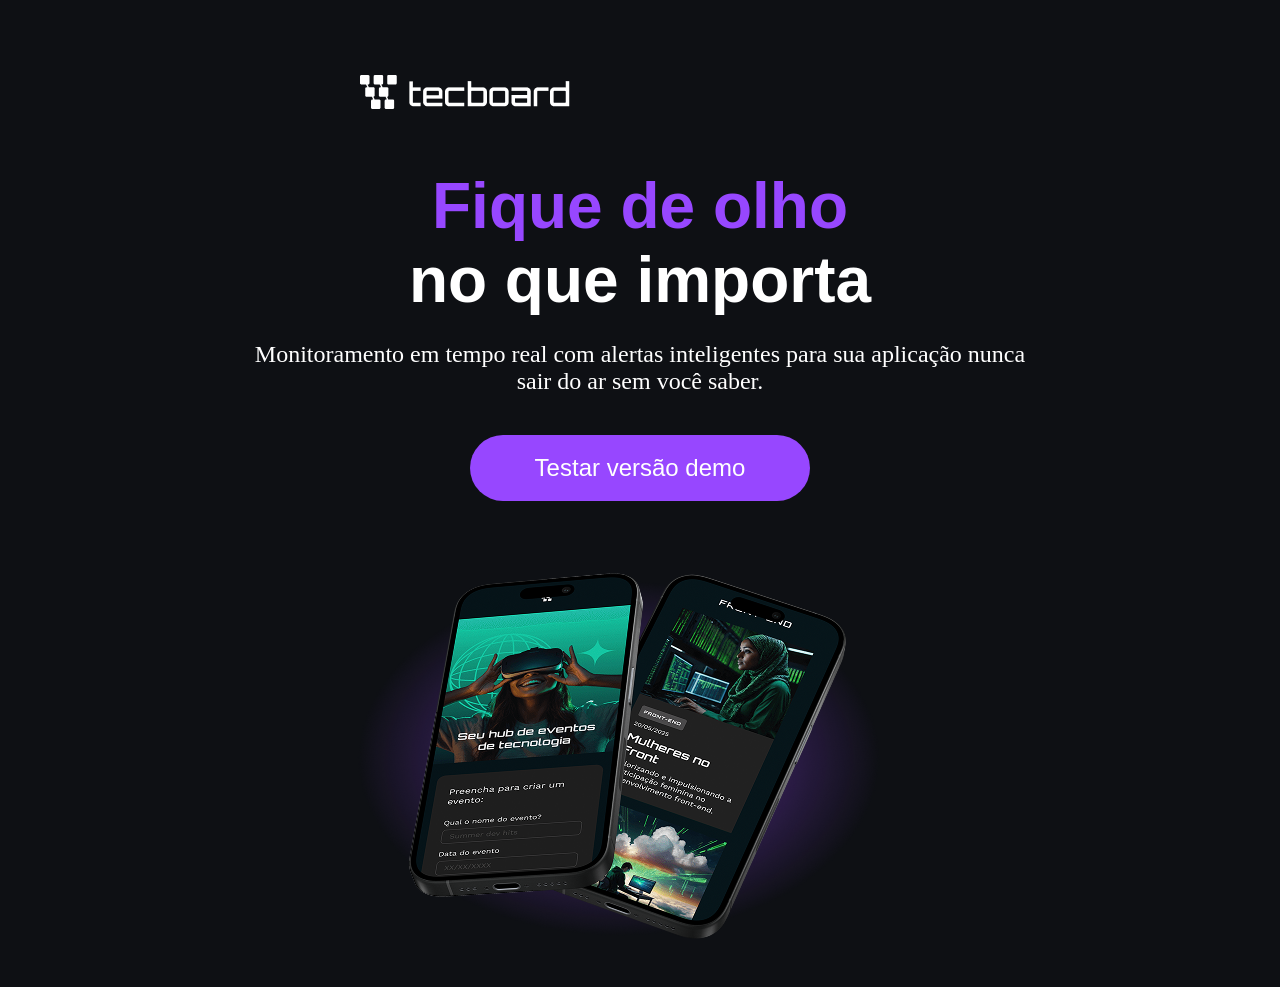
<file: tecboard/index.html>
<!DOCTYPE html>
<html lang="pt-br">
<head>
    <meta charset="UTF-8">
    <meta name="viewport" content="width=device-width, initial-scale=1.0">
    <title>Tecboard</title>

    <link rel="icon" href="favicon-tecboard-roxo.svg" type="image/svg+xml">

    <link rel="stylesheet" href="css/style.css">
</head>
<body>
    <header>
        <img src="img/logo-tecboard-branco.png" alt="Logo Tecboard na cor branca">
    </header>
    <main>
       <section>
        <h1>
            <span>Fique de olho</span>
            <br>no que importa
        </h1>
        <p>
            Monitoramento em tempo real com alertas inteligentes para sua aplicação nunca sair do ar sem você saber.
        </p>
        <a href="#">Testar versão demo</a>
        <img src="img/celulares-sobrespostos-desktop.png" alt="Dois celulares sobrepostos, com uma sombra roxa sob eles.">
       </section>
    </main>
</body>
</html>
</file>
<file: tecboard/css/style.css>
/*Reset*/
* {
   margin: 0;
   padding: 0;
}
 
/* Estilo Desktop*/
body {
    background-color: #0E1014;
    color: #FFF;
}
 
header img {
     display: block;
     margin: 75px 0 0 360px;
}
 
h1 {
    font-size: 64px;
    font-family: Impact, Haettenschweiler, 'Arial Narrow Bold', sans-serif;
    text-align: center;
    margin-top: 60px;
}
 
h1 span {
    color: #9747FF;
}
 
p{
    font-family: Georgia, 'Times New Roman', Times, serif;
    font-size: 24px;
    text-align: center;
    margin: 24px auto 0;
    width: 792px;
}
 
a{
   color:#FFF;
   font-family: Arial, Helvetica, sans-serif;
   font-size: 24px;
   text-decoration: none;
   background-color: #9747FF;
   width: 340px;
   height: 66px;
   display: block;
   text-align: center;
   line-height: 66px;
   border-radius: 36px;
   margin: 40px auto;
}

a:hover{
    background-color: #B233EB;
    border: 2px solid #FFF;   
}

section img {
    display: block;
    margin: 0 auto;
    width: 792px;
    height: 446px;
}

 
@media(max-width: 375px){
 
    header img{
        margin: 32px 0 0 16px;
    }
 
    h1 {
        font-size: 40px;
    }
 
    p {
        font-size: 20px;
        width: 340px;
    }
 
    a {
        font-size: 20px;
        width: 251px;
    }
 
    section img {
        width: 340px;
        height: 230px;
    }
 
}
</file>
